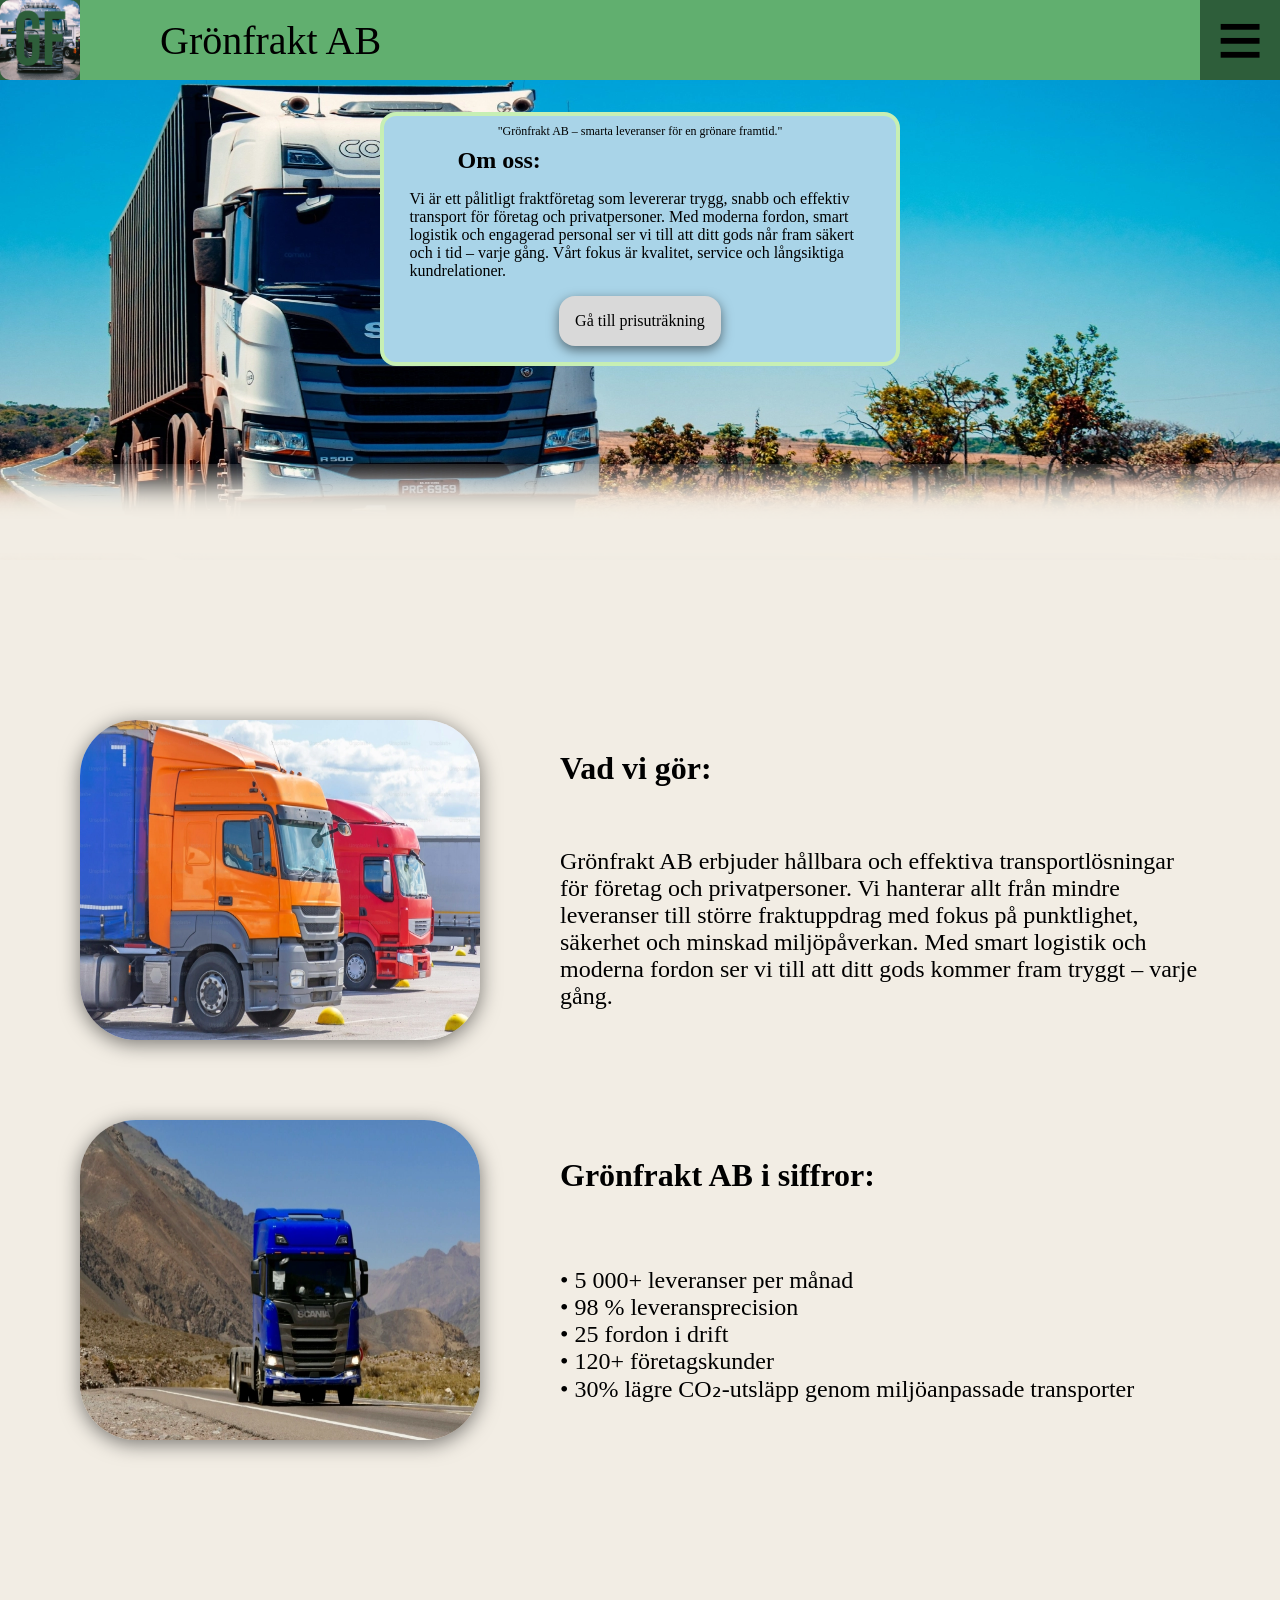
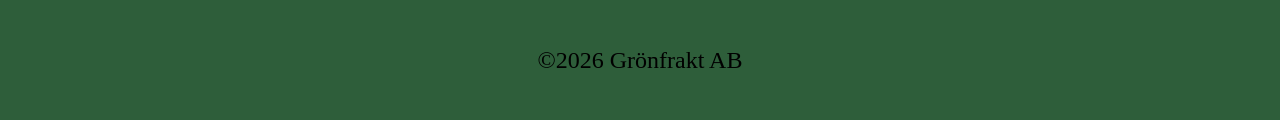
<file: index.html>
<!doctype html>
<html lang="sv">

<head>
  <meta charset="UTF-8">
  <meta name="viewport" content="width=device-width, initial-scale=1.0">
  <link rel="stylesheet" href="./styles/index.css">
  <script src="./scripts/hamburger-menu.js"></script>
  <title>Main Page</title>
</head>

<body>
  <div id="wrap">
    <!-------------------------------------------------HEADER------------------------------------------------->
    <header>
      <!---------------------------------------------HEADER MAIN--------------------------------------------->
      <div id="headerMainContainer">
        <div id="iconNameContainer">
          <img src="./images/truckicon.png" alt="Company logo">
        </div>
        <div class="companyNameContainer">
          <p>Grönfrakt AB</p>
        </div>
        <button onclick="clickFunction()" id="headerButton">
          ≡
        </button>
      </div>
      <!---------------------------------------------HEADER NAV--------------------------------------------->
      <div id="headerNavBar">
        <ol class="navList">
          <li><a href="index.html">Hemsida</a></li>
          <li><a href="price-calculator.html">Prisuträknare</a></li>
          <li><a href="about.html">Om oss</a></li>
        </ol>
      </div>
    </header>
    <!--------------------------------------------------IMAGE BOX-------------------------------------------------->
    <div id="imageBox">
      <img class="mainImage bigImage" src="./images/whitetruck.webp" alt="">
      <img class="mainImage smallImage" src="./images/truckroad.webp" alt="">
      <div id="imageTextBox">
        <p id="imageBoxQuote">"Grönfrakt AB – smarta leveranser för en grönare framtid."</p>
        <h1 id="imageBoxHeader">Om oss:</h1>
        <p id="imageBoxText">Vi är ett pålitligt fraktföretag som levererar trygg, snabb och effektiv transport för
          företag och privatpersoner. Med moderna fordon, smart logistik och engagerad personal ser vi till att ditt
          gods når fram säkert och i tid – varje gång. Vårt fokus är kvalitet, service och långsiktiga kundrelationer.
        </p>
        <a id="imageBoxButton" href="price-calculator.html">
          Gå till prisuträkning
        </a>
      </div>
      <div id="effectDiv"></div>
    </div>
    <!--------------------------------------------------MAIN-------------------------------------------------->
    <main>
      <div id="mainContainer">
        <!-------------------------------------------------CARD 1------------------------------------------------->
        <div class="card card1">
          <img src="./images/twotrucks.webp" alt="">
          <div class="cardTextContainer card1">
            <h2>Vad vi gör:</h2>
            <p>Grönfrakt AB erbjuder hållbara och effektiva transportlösningar för företag och privatpersoner. Vi
              hanterar allt från mindre leveranser till större fraktuppdrag med fokus på punktlighet, säkerhet och
              minskad miljöpåverkan. Med smart logistik och moderna fordon ser vi till att ditt gods kommer fram tryggt
              – varje gång.</p>
          </div>
        </div>
        <!-------------------------------------------------CARD 2------------------------------------------------->
        <div class="card card2">
          <img src="./images/bluetruck.webp" alt="">
          <div class="cardTextContainer card2">
            <h2>Grönfrakt AB i siffror:</h2>
            <p>
              • 5 000+ leveranser per månad<br>
              • 98 % leveransprecision<br>
              • 25 fordon i drift<br>
              • 120+ företagskunder<br>
              • 30% lägre CO₂-utsläpp genom miljöanpassade transporter
            </p>
          </div>
        </div>
      </div>
    </main>
    <!-------------------------------------------------FOOTER------------------------------------------------->
    <footer>
      <p>©2026 Grönfrakt AB</p>
    </footer>
  </div>
</body>

</html>
</file>
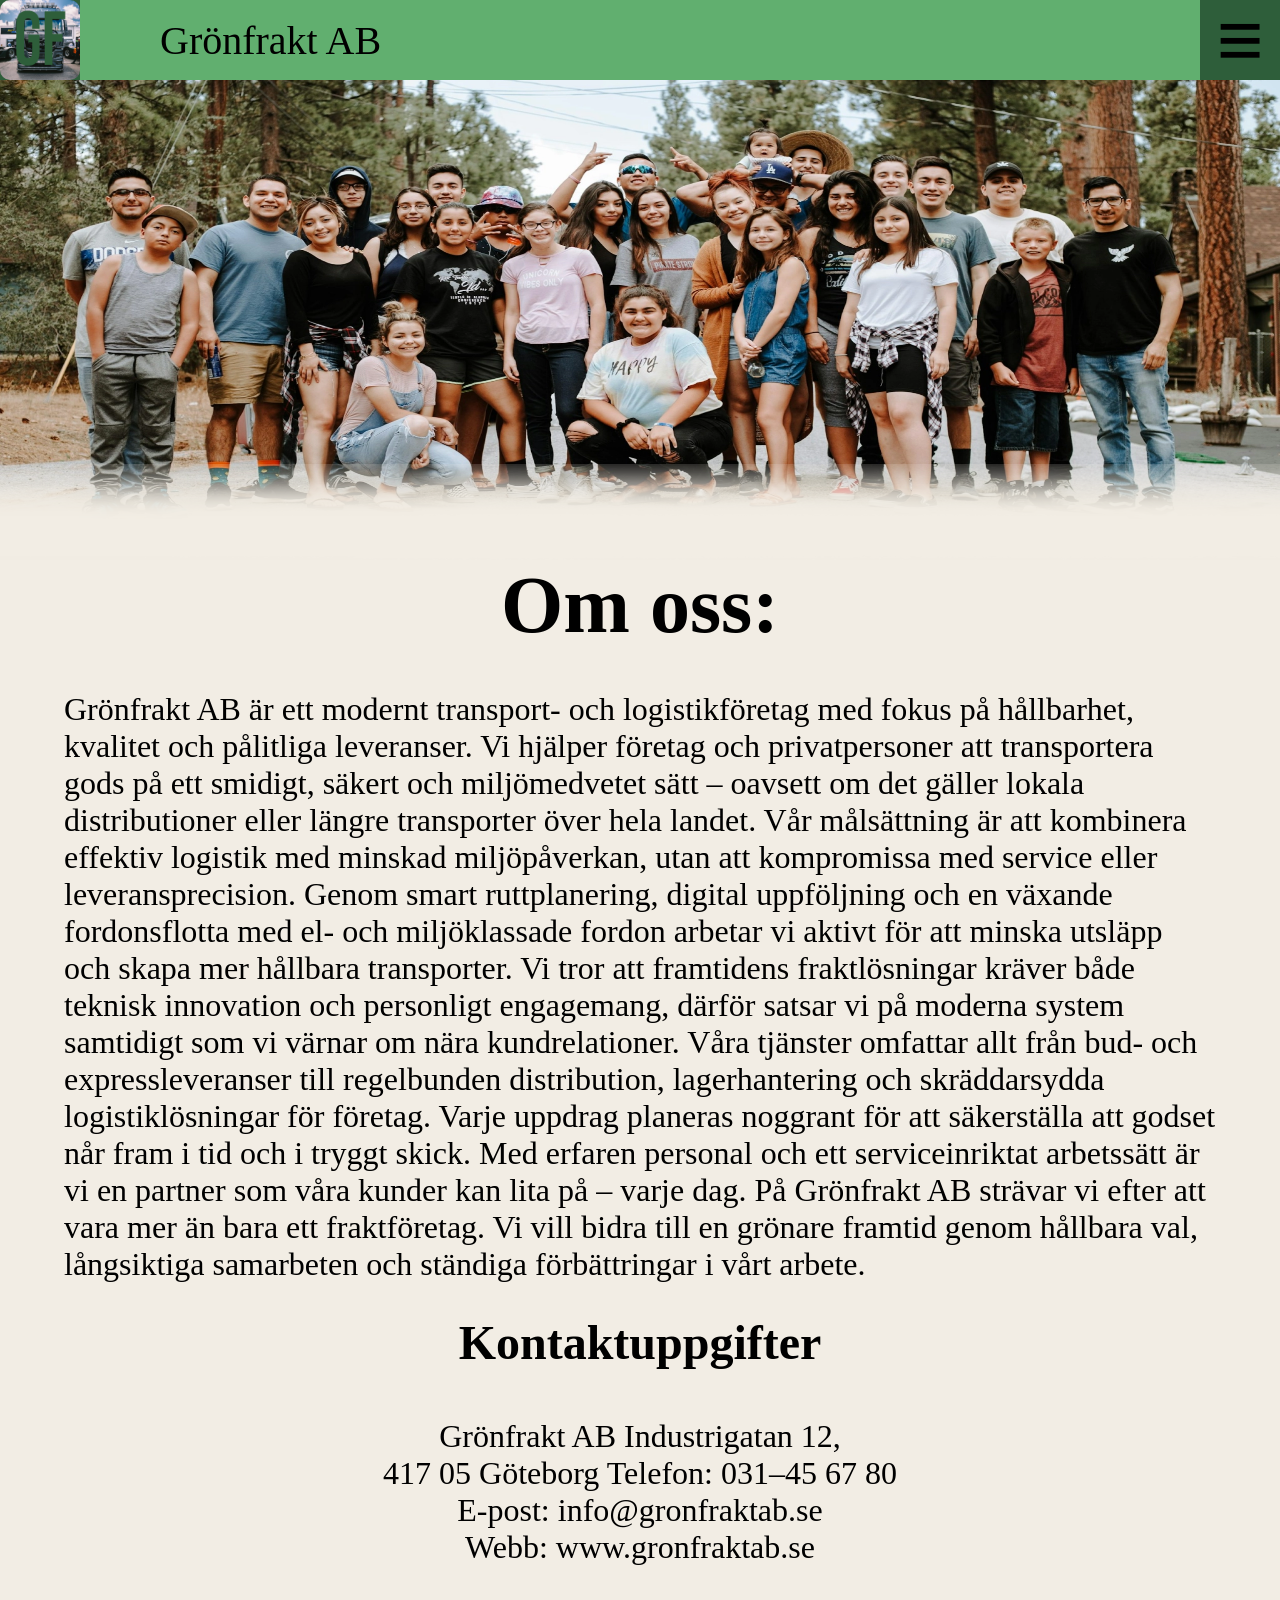
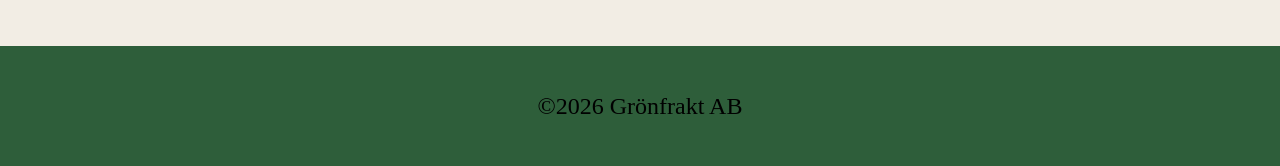
<file: about.html>
<!doctype html>
<html lang="sv">

<head>
    <meta charset="UTF-8">
    <meta name="viewport" content="width=device-width, initial-scale=1.0">
    <link rel="stylesheet" href="./styles/index.css">
    <script src="./scripts/hamburger-menu.js"></script>
    <title>Main Page</title>
</head>

<body>
    <div id="wrap">
        <!-------------------------------------------------HEADER------------------------------------------------->
        <header>
            <!---------------------------------------------HEADER MAIN--------------------------------------------->
            <div id="headerMainContainer">
                <div id="iconNameContainer">
                    <img src="./images/truckicon.png" alt="Company logo">
                </div>
                <div class="companyNameContainer">
                    <p>Grönfrakt AB</p>
                </div>
                <button onclick="clickFunction()" id="headerButton">≡
                </button>
            </div>
            <!---------------------------------------------HEADER NAV--------------------------------------------->
            <div id="headerNavBar">
                <ol class="navList">
                    <li><a href="index.html">Hemsida</a></li>
                    <li><a href="price-calculator.html">Prisuträknare</a></li>
                    <li><a href="about.html">Om oss</a></li>
                </ol>
            </div>
        </header>
        <!------------------------------------------------IMAGE BOX------------------------------------------------>
        <div id="imageBox">
            <img class="mainImage" src="./images/company.webp" alt="">
            <div id="effectDiv"></div>
        </div>
        <!--------------------------------------------------MAIN-------------------------------------------------->
        <main>
            <!---------------------------------------------ABOUT TEXT--------------------------------------------->
            <div class="aboutTextContainer">
                <h1 id="aboutHeader">Om oss:</h1>
                <p id="aboutText">Grönfrakt AB är ett modernt transport- och logistikföretag med fokus på
                    hållbarhet, kvalitet och
                    pålitliga leveranser. Vi hjälper företag och privatpersoner att transportera gods på ett
                    smidigt, säkert och miljömedvetet sätt – oavsett om det gäller lokala distributioner eller
                    längre transporter över hela landet. Vår målsättning är att kombinera effektiv logistik med
                    minskad miljöpåverkan, utan att kompromissa med service eller leveransprecision.
                    Genom smart ruttplanering, digital uppföljning och en växande fordonsflotta med el- och
                    miljöklassade fordon arbetar vi aktivt för att minska utsläpp och skapa mer hållbara
                    transporter. Vi tror att framtidens fraktlösningar kräver både teknisk innovation och personligt
                    engagemang, därför satsar vi på moderna system samtidigt som vi värnar om nära kundrelationer.
                    Våra tjänster omfattar allt från bud- och expressleveranser till regelbunden distribution,
                    lagerhantering och skräddarsydda logistiklösningar för företag. Varje uppdrag planeras noggrant
                    för att säkerställa att godset når fram i tid och i tryggt skick. Med erfaren personal och ett
                    serviceinriktat arbetssätt är vi en partner som våra kunder kan lita på – varje dag.
                    På Grönfrakt AB strävar vi efter att vara mer än bara ett fraktföretag. Vi vill bidra till en
                    grönare framtid genom hållbara val, långsiktiga samarbeten och ständiga förbättringar i vårt
                    arbete.</p>
                <!------------------------------------------CONTACTS TEXT------------------------------------------>
                <p id="aboutContactHeader">Kontaktuppgifter</p>
                <p id="aboutContactText"> Grönfrakt AB Industrigatan 12, <br>
                    417 05 Göteborg Telefon: 031–45 67 80 <br>
                    E-post: info@gronfraktab.se <br>
                    Webb: www.gronfraktab.se</p>
            </div>
        </main>
        <!-------------------------------------------------FOOTER------------------------------------------------->
        <footer>
            <p>©2026 Grönfrakt AB</p>
        </footer>
    </div>
</body>

</html>
</file>
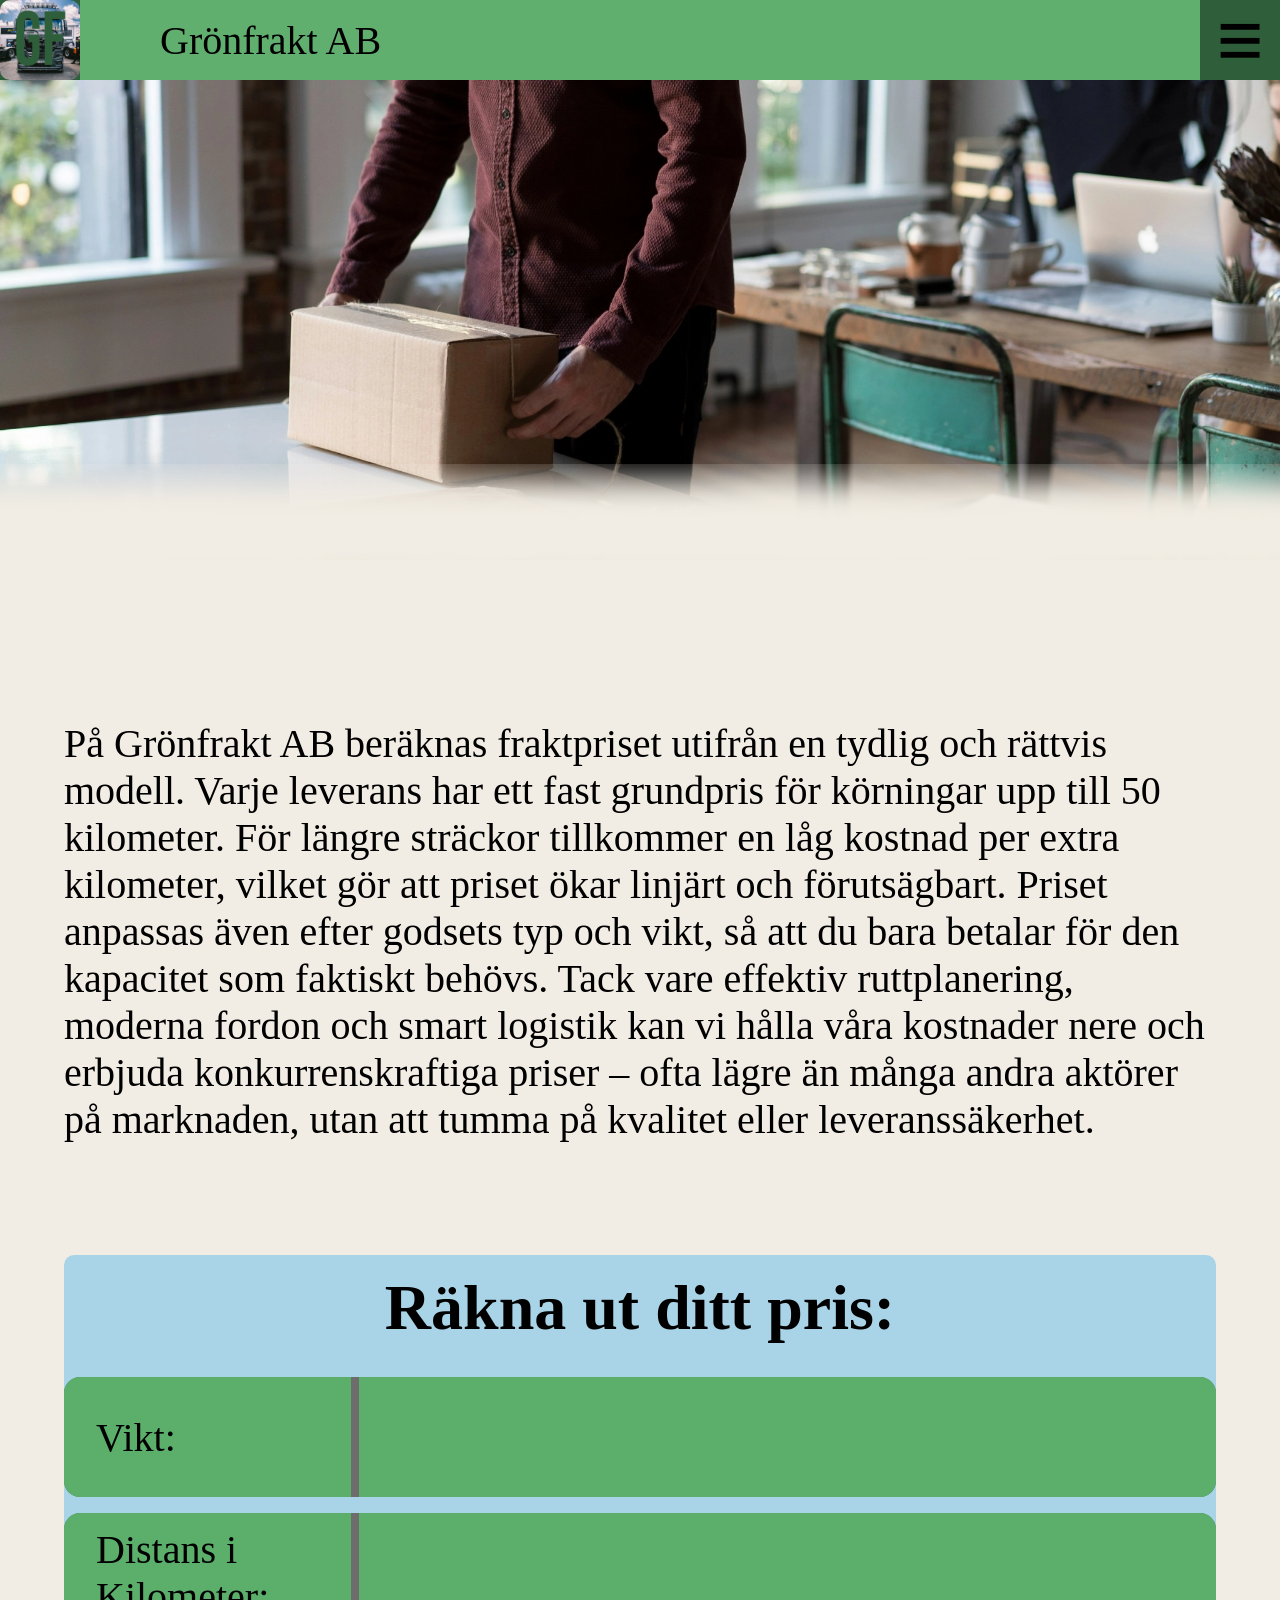
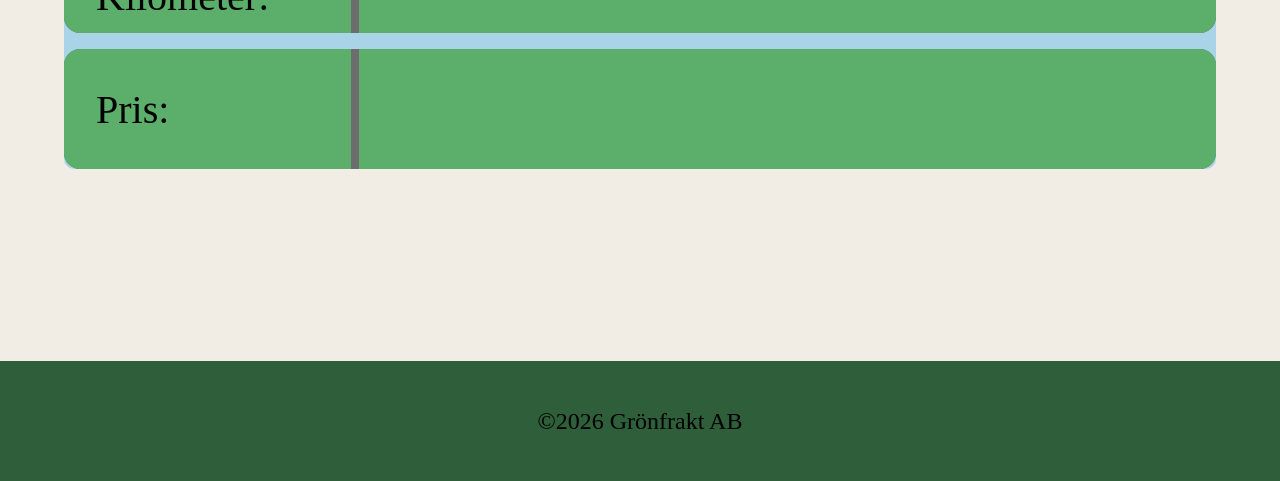
<file: price-calculator.html>
<!doctype html>
<html lang="sv">

<head>
    <meta charset="UTF-8">
    <meta name="viewport" content="width=device-width, initial-scale=1.0">
    <link rel="stylesheet" href="./styles/index.css">
    <script src="./scripts/hamburger-menu.js"></script>
    <script src="./scripts/price-calculator.js"></script>
    <title>Main Page</title>
</head>

<body>
    <div id="wrap">
        <!-------------------------------------------------HEADER------------------------------------------------->
        <header>
            <!---------------------------------------------HEADER MAIN--------------------------------------------->
            <div id="headerMainContainer">
                <div id="iconNameContainer">
                    <img src="./images/truckicon.png" alt="Company logo ">
                </div>
                <div class="companyNameContainer">
                    <p>Grönfrakt AB</p>
                </div>
                <button onclick="clickFunction()" id="headerButton">
                    ≡
                </button>
            </div>
            <!---------------------------------------------HEADER NAV--------------------------------------------->
            <div id="headerNavBar">
                <ol class="navList">
                    <li><a href="index.html">Hemsida</a></li>
                    <li><a href="price-calculator.html">Prisuträknare</a></li>
                    <li><a href="about.html">Om oss</a></li>
                </ol>
            </div>
        </header>
        <!------------------------------------------------IMAGE BOX------------------------------------------------>
        <div id="imageBox">
            <img class="mainImage" src="./images/package.webp" alt="">
            <div id="effectDiv"></div>
        </div>
        <!--------------------------------------------------MAIN-------------------------------------------------->
        <main>
            <div id="mainContainer">
                <!-----------------------------------------TEXT CONTAINER----------------------------------------->
                <div id="calculatorTextContainer">
                    <p>På Grönfrakt AB beräknas fraktpriset utifrån en tydlig och rättvis modell. Varje leverans har ett
                        fast grundpris för körningar upp till 50 kilometer. För längre sträckor tillkommer en låg
                        kostnad per extra kilometer, vilket gör att priset ökar linjärt och förutsägbart. Priset
                        anpassas även efter godsets typ och vikt, så att du bara betalar för den kapacitet som faktiskt
                        behövs.
                        Tack vare effektiv ruttplanering, moderna fordon och smart logistik kan vi hålla våra kostnader
                        nere och erbjuda konkurrenskraftiga priser – ofta lägre än många andra aktörer på marknaden,
                        utan att tumma på kvalitet eller leveranssäkerhet.</p>
                </div>
                <!-----------------------------------------------CALCULATOR----------------------------------------------->
                <div class="calculatorContainer">
                    <h1 id="calculatorHeader">Räkna ut ditt pris:</h1>
                    <div class="calculatorCard card1">
                        <p class="cardText card1">Vikt:</p>
                        <div class="cardTextArea card1">
                            <input name="Weight" class="calculatorInput input1"
                                oninput="calculateAndOutputNumber(value, 'Weight')">
                        </div>
                    </div>
                    <div class=" calculatorCard card2">
                        <p class="cardText card2">Distans i Kilometer:</p>
                        <div class="cardTextArea card2">
                            <input name="Distance" class="calculatorInput input2"
                                oninput="calculateAndOutputNumber(value, 'Distance')">
                        </div>
                    </div>
                    <div class="calculatorCard card3">
                        <p class="cardText card3">Pris:</p>
                        <div class="cardTextArea card3">
                            <p id="calculatorOutput"></p>
                        </div>
                    </div>
                </div>
            </div>
        </main>
        <!-------------------------------------------------FOOTER------------------------------------------------->
        <footer>
            <p>©2026 Grönfrakt AB</p>
        </footer>
    </div>
</body>

</html>
</file>
<file: styles/index.css>
* {
  margin: 0;
  padding: 0;
}

html {
  height: 100%;
  width: 100%;
}

body {
  height: 100%;
  width: 100%;
}

#wrap {
  display: flex;
  flex-direction: column;
  overflow: hidden;
  width: 100%;
}

a {
  text-decoration: none;
  color: black;
}

/*
<--------------------------------------------------------------------------------------------------->
                                          Normal Display
<--------------------------------------------------------------------------------------------------->
*/

@media (min-width: 800px) {
  /*<-------------------------------------- UNIVERSAL -------------------------------------->*/

  a:hover {
    color: rgb(50, 50, 255);
  }

  /*<---------------------------------------- HEADER ---------------------------------------->*/

  header {
    display: flex;
    flex-direction: column;
    align-items: end;
    position: sticky;
    top: 0;
    max-height: 20%;
    height: 5rem;
    z-index: 5;
    justify-content: space-between;
    background: rgb(97, 175, 111);
    width: 100%;
  }

  #headerMainContainer {
    display: flex;
    flex-direction: row;
    height: 100%;
    justify-content: space-between;
    background: rgb(97, 175, 111);
    width: 100%;
  }

  #iconNameContainer {
    height: 100%;
    align-self: flex-end;
    background: rgb(46, 94, 58);
  }

  #iconNameContainer img {
    height: 100%;
    border-radius: 10px;
  }

  .companyNameContainer {
    display: flex;
    height: 100%;
    width: 75%;
    justify-content: start;
    align-items: center;
    align-self: end;
  }

  .companyNameContainer p {
    font-size: 2.5rem;
  }

  #headerButton {
    display: flex;
    border: none;
    align-items: center;
    justify-content: center;
    height: 100%;
    width: 80px;
    background-color: rgb(46, 94, 58);
    font-size: 5rem;
  }

  #headerButton:hover {
    background-color: rgb(91, 111, 175);
    font-size: 5.5rem;
  }

  #headerNavBar {
    background: rgb(91, 175, 107);
    display: flex;
    height: 0rem;
    transition: transform 0.25s ease-in-out;
  }

  #headerNavBar ol {
    overflow: hidden;
  }

  .navList li {
    padding: 0.75rem 1rem;
    list-style: none;
    font-size: 2rem;
  }
  .navList li:first-child {
    padding-top: 1rem;
  }

  .navList li:hover {
    transform: scale(1.05, 1.05);
    transition: transform 0.5s linear;
  }

  /*<---------------------------------------- IMAGE ---------------------------------------->*/

  #imageBox {
    position: relative;
    display: flex;
    min-height: 20%;
    flex-direction: column;
    justify-content: center;
    align-items: center;
    overflow: hidden;
    z-index: 0;
  }

  #imageBox .bigImage {
    width: 100%;
    overflow: hidden;
    z-index: 1;
  }

  #imageBox .smallImage {
    display: none;
  }

  .mainImage {
    width: 100%;
    height: 30rem;
    z-index: 1;
  }

  #effectDiv {
    position: absolute;
    top: 80%;
    height: 20%;
    width: 110%;
    z-index: 2;
    box-shadow: inset 0 -5rem 2rem rgb(242, 237, 228);
  }

  #imageTextBox {
    position: absolute;
    top: 2rem;
    background: rgb(169, 212, 232);
    display: flex;
    border-radius: 1rem;
    margin: 0;
    border: 0.25rem solid rgb(199, 239, 180);
    flex-direction: column;
    align-items: center;
    max-width: 40%;
    min-height: 50%;
    z-index: 3;
  }

  #imageBoxQuote {
    padding: 0.5rem 1rem;
    font-size: 0.75rem;
  }

  #imageBoxHeader {
    margin-right: 55%;
    font-size: 1.5rem;
  }

  #imageBoxText {
    width: 90%;
    margin-top: 1rem;
  }

  #imageBoxButton {
    z-index: 5;
    padding: 1rem;
    display: flex;
    background: rgb(217, 217, 217);
    border-radius: 1rem;
    box-shadow: 0 0.25rem 0.75rem rgb(0 0 0 / 0.5);
    font-size: 1rem;
    margin: 1rem 0;
  }

  #imageBoxButton:hover {
    transform: scale(1.05, 1.05);
    transition:
      transform,
      0.25s ease-in-out;
    cursor: pointer;
  }

  /*<---------------------------------------- MAIN ---------------------------------------->*/

  main {
    background: rgb(242, 237, 228);
    justify-content: center;
    display: flex;
  }

  #mainContainer {
    display: flex;
    flex-direction: column;
    justify-content: space-evenly;
    align-items: center;
    gap: 5rem;
    margin: 10rem 0;
    width: 100%;
  }

  .card {
    display: flex;
    justify-content: space-evenly;
    align-content: end;
    width: 100%;
  }

  .card img {
    overflow: hidden;
    width: 25rem;
    height: 20rem;
    border-radius: 3.5rem;
    box-shadow: 0 0.25rem 1.25rem rgb(0 0 0 / 0.5);
  }

  .cardTextContainer {
    display: flex;
    flex-direction: column;
    justify-content: space-around;
    width: 50%;
  }
  .cardTextContainer h2 {
    font-size: 2rem;
    width: 100%;
  }
  .cardTextContainer p {
    font-size: 1.5rem;
    width: 100%;
  }

  /*<---------------------------------------- About page ---------------------------------------->*/

  .aboutTextContainer {
    display: flex;
    flex-direction: column;
    width: 90%;
    align-items: center;
    justify-content: center;
  }

  #aboutHeader {
    width: 50rem;
    text-align: center;
    font-size: 5rem;
    margin-bottom: 2.5rem;
  }

  #aboutText {
    text-align: start;
    font-size: 2rem;
  }

  #aboutContactHeader {
    font-size: 3rem;
    margin: 2rem 0 3rem;
    font-weight: 900;
  }

  #aboutContactText {
    font-size: 2rem;
    text-align: center;
    margin-bottom: 5rem;
  }

  /*<---------------------------------------- Price calculator page ---------------------------------------->*/

  .calculatorContainer {
    display: flex;
    gap: 1rem;
    border-radius: 10px;
    flex-direction: column;
    background: #a9d4e8;
    width: 90%;
    margin: 2rem 0;
  }

  #calculatorHeader {
    align-self: center;
    font-size: 4rem;
    margin: 1rem 0;
  }

  .calculatorCard {
    display: flex;
    background-color: #6d6d6d;
    border-radius: 1rem;
    height: 7.5rem;
    gap: 0.5rem;
    align-items: center;
    overflow: hidden;
  }
  .cardText {
    display: flex;
    align-items: center;
    font-size: 2.5rem;
    background-color: #5baf6b;
    text-align: left;
    height: 100%;
    width: 15rem;
    padding: 0 2rem;
  }
  .cardTextArea {
    display: flex;
    justify-content: center;
    width: 80%;
    height: 100%;
  }

  .cardTextArea input {
    background: #5baf6b;
    font-size: 3rem;
    text-align: center;
    border: none;
    height: 100%;
    width: 100%;
  }

  #calculatorOutput {
    background: #5baf6b;
    display: flex;
    width: 100%;
    height: 100%;
    align-items: center;
    justify-content: center;
    font-size: 3rem;
  }

  #calculatorTextContainer {
    width: 90%;
    font-size: 2.5rem;
  }
}

/*
<--------------------------------------------------------------------------------------------------->
                                       Phone/Small Display                                        
<--------------------------------------------------------------------------------------------------->
*/

@media (max-width: 800px) {
  /*<---------------------------------------- HEADER ---------------------------------------->*/

  header {
    display: flex;
    position: fixed;
    flex-direction: column;
    top: 0;
    justify-content: space-between;
    background: rgb(91, 175, 107);
    width: 100%;
    z-index: 5;
  }

  #headerMainContainer {
    display: flex;
    justify-content: space-between;
  }

  #iconNameContainer {
    height: 5rem;
    width: 5rem;
    align-self: center;
  }

  #iconNameContainer img {
    height: 100%;
    border-radius: 1rem;
  }

  .companyNameContainer {
    display: flex;
    width: 50%;
    justify-content: center;
    align-items: center;
    align-self: center;
  }

  .companyNameContainer p {
    font-size: 2rem;
  }

  #headerButton {
    background: #aff911;
    display: flex;
    border: none;
    align-items: center;
    justify-content: center;
    height: 5rem;
    width: 5rem;
    font-size: 5rem;
  }

  #headerNavBar {
    display: flex;
    height: 0rem;
    width: 100%;
    align-self: flex-end;
    transition:
      transform,
      0s ease-out;
  }

  #headerNavBar ol {
    display: flex;
    flex-direction: column;
    width: 100%;
    justify-content: center;
    align-items: center;
    overflow: hidden;
  }

  .navList li {
    background-color: #2e5e3a;
    display: flex;
    padding: 0.75rem 0;
    list-style: none;
    align-items: center;
    justify-content: center;
    font-size: 2rem;
    width: 100%;
    height: 5rem;
    text-align: center;
  }
  .navList li:first-child {
    padding-top: 1rem;
  }

  .navList li:hover {
    transform: scale(1.05, 1.05);
    transition:
      transform,
      0.5s linear;
  }

  /*<---------------------------------------- IMAGE ---------------------------------------->*/

  #imageBox {
    position: relative;
    display: flex;
    flex-direction: column;
    justify-content: center;
    align-items: center;
    z-index: 0;
    overflow: hidden;
    /* height: 30rem; */
  }

  #imageBox .bigImage {
    display: none;
  }

  #imageBox .smallImage {
    display: flex;
    min-height: 40rem;
    margin-top: 5rem;
    width: 100%;
    z-index: 1;
  }

  .mainImage {
    width: 50rem;
    height: 25rem;
    margin: 1rem 0 0;
    z-index: 1;
  }

  #effectDiv {
    position: absolute;
    height: 20%;
    width: 110%;
    top: 80%;
    z-index: 3;
    box-shadow: inset 0 -3rem 2.5rem rgb(242, 237, 228);
  }

  #imageTextBox {
    top: 30%;
    position: absolute;
    background: rgb(169, 212, 232);
    display: flex;
    border-radius: 1rem;
    border: 0.25rem solid rgb(199, 239, 180);
    flex-direction: column;
    align-items: center;
    min-height: 25%;
    max-width: 75%;
    width: 75%;
    margin: 0 0 10rem 0;
    z-index: 3;
  }

  #imageBoxQuote {
    margin: 0.5rem 0.1rem 0;
    font-size: 0.75rem;
    width: 90%;
  }

  #imageBoxHeader {
    justify-content: center;
    font-size: 1rem;
  }

  #imageBoxText {
    width: 90%;
    margin-top: 1rem;
    font-size: 1rem;
  }

  #imageBoxButton {
    z-index: 5;
    margin: 1rem 0;
    padding: 1rem;
    display: flex;
    background: rgb(217, 217, 217);
    border-radius: 1rem;
    box-shadow: 0 0.25rem 0.5rem rgb(0 0 0 / 0.5);
    font-size: 0.75rem;
  }

  /*<---------------------------------------- MAIN ---------------------------------------->*/

  main {
    background: rgb(242, 237, 228);
    display: flex;
    justify-content: center;
    min-height: 3rem;
  }

  #mainContainer {
    display: flex;
    flex-direction: column;
    align-items: center;
    margin: 3rem 0;
    gap: 3rem;
  }

  .card {
    display: flex;
    width: 90%;
    flex-direction: column;
    justify-content: center;
    align-items: center;
    border-radius: 5rem;
    background: #5baf6b;
    box-shadow: 0 0.5rem 2.5rem rgb(0 0 0 / 0.5);
    overflow: hidden;
  }

  .card img {
    overflow: hidden;
    margin-top: -1rem;
    width: 110%;
    border-radius: 1rem;
  }

  .cardTextContainer {
    display: flex;
    flex-direction: column;
    margin: 1rem 0;
    width: 75%;
  }
  .cardTextContainer h2 {
    font-size: 1rem;
    width: 100%;
  }
  .cardTextContainer p {
    font-size: 1rem;
    width: 100%;
  }

  /*<---------------------------------------- About page ---------------------------------------->*/

  .aboutTextContainer {
    display: flex;
    flex-direction: column;
    width: 90%;
    align-items: center;
    justify-content: center;
  }

  #aboutHeader {
    width: 100%;
    text-align: center;
    font-size: 2rem;
    margin-bottom: 1rem;
  }

  #aboutText {
    text-align: start;
    font-size: 1rem;
  }

  #aboutContactHeader {
    font-size: 1.5rem;
    margin: 1rem 0 1rem;
    font-weight: 900;
  }

  #aboutContactText {
    font-size: 1rem;
    text-align: center;
    margin-bottom: 2rem;
  }

  /*<---------------------------------------- Price calculator page ---------------------------------------->*/

  .calculatorContainer {
    display: flex;
    gap: 1rem;
    border-radius: 10px;
    flex-direction: column;
    background: #a9d4e8;
    width: 90%;
    margin: 0rem 0;
  }

  #calculatorHeader {
    align-self: center;
    font-size: 1rem;
    margin: 1rem 0;
  }

  .calculatorCard {
    display: flex;
    flex-direction: column;
    background-color: #6d6d6d;
    border-radius: 1rem;
    height: 7.5rem;
    gap: 0.5rem;
    align-items: center;
    overflow: hidden;
  }
  .cardText {
    display: flex;
    justify-content: center;
    align-items: center;
    font-size: 1.5rem;
    background-color: #5baf6b;
    text-align: right;
    height: 3rem;
    width: 100%;
  }
  .cardTextArea {
    display: flex;
    justify-content: center;
    width: 100%;
    height: 100%;
  }

  .cardTextArea input {
    background: #5baf6b;
    font-size: 1.25rem;
    text-align: center;
    border: none;
    height: 100%;
    width: 100%;
  }

  #calculatorOutput {
    background: #5baf6b;
    display: flex;
    width: 100%;
    height: 100%;
    align-items: center;
    justify-content: center;
    font-size: 1.25rem;
  }

  #calculatorTextContainer {
    width: 90%;
    font-size: 1rem;
  }
}

/*
<--------------------------------------------------------------------------------------------------->
                                       Other Pages/General                                     
<--------------------------------------------------------------------------------------------------->
*/

/*<---------------------------------------- Footer ---------------------------------------->*/

footer {
  position: relative;
  justify-self: flex-end;
  width: 100%;
  height: 7.5rem;
  justify-content: center;
  align-content: center;
  background: #2e5e3a;
  top: 100%;
}

footer p {
  font-size: 1.5rem;
  text-align: center;
}
</file>
